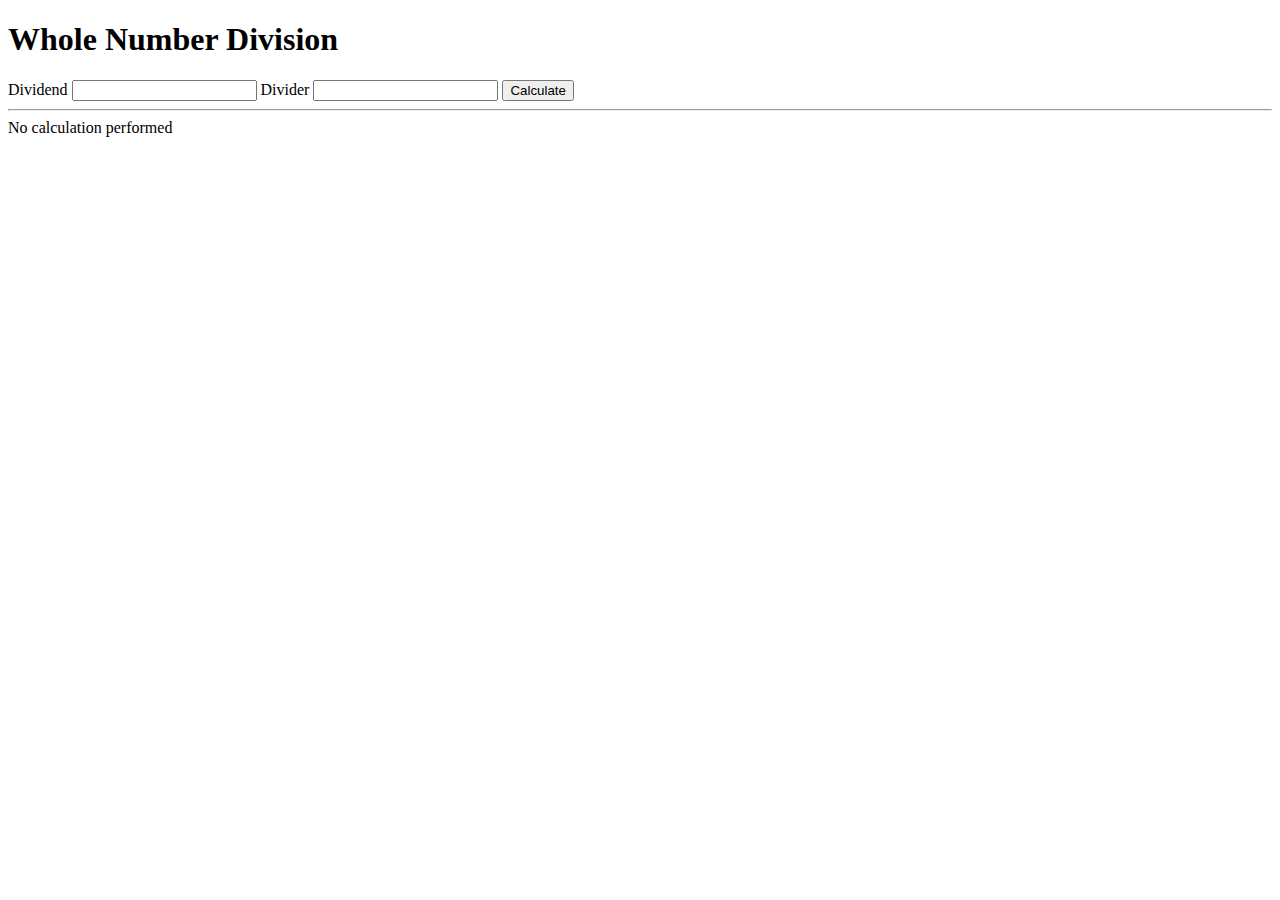
<file: DWA5/index.html>
<!DOCTYPE html>
<html lang="en">
  <head>
    <meta charset="UTF-8" />
    <meta http-equiv="X-UA-Compatible" content="IE=edge" />
    <meta name="viewport" content="width=device-width, initial-scale=1.0" />
    <title>Whole Number Division</title>
    <script src="./script.js" defer type="module"></script>
  </head>
  
  <body>
    <h1>Whole Number Division</h1>
    <form data-form="data-form">
      <label>
        <span>Dividend</span>
        <input name="dividend" />
      </label>
      <label>
        <span>Divider</span>
        <input name="divider" />
      </label>
      <button type="submit">Calculate</button>
    </form>
    <hr />
    <div data-result="data-result">No calculation performed</div>
    <!-- <div data-alert="alert"></div> -->
  </body>
</html>
</file>
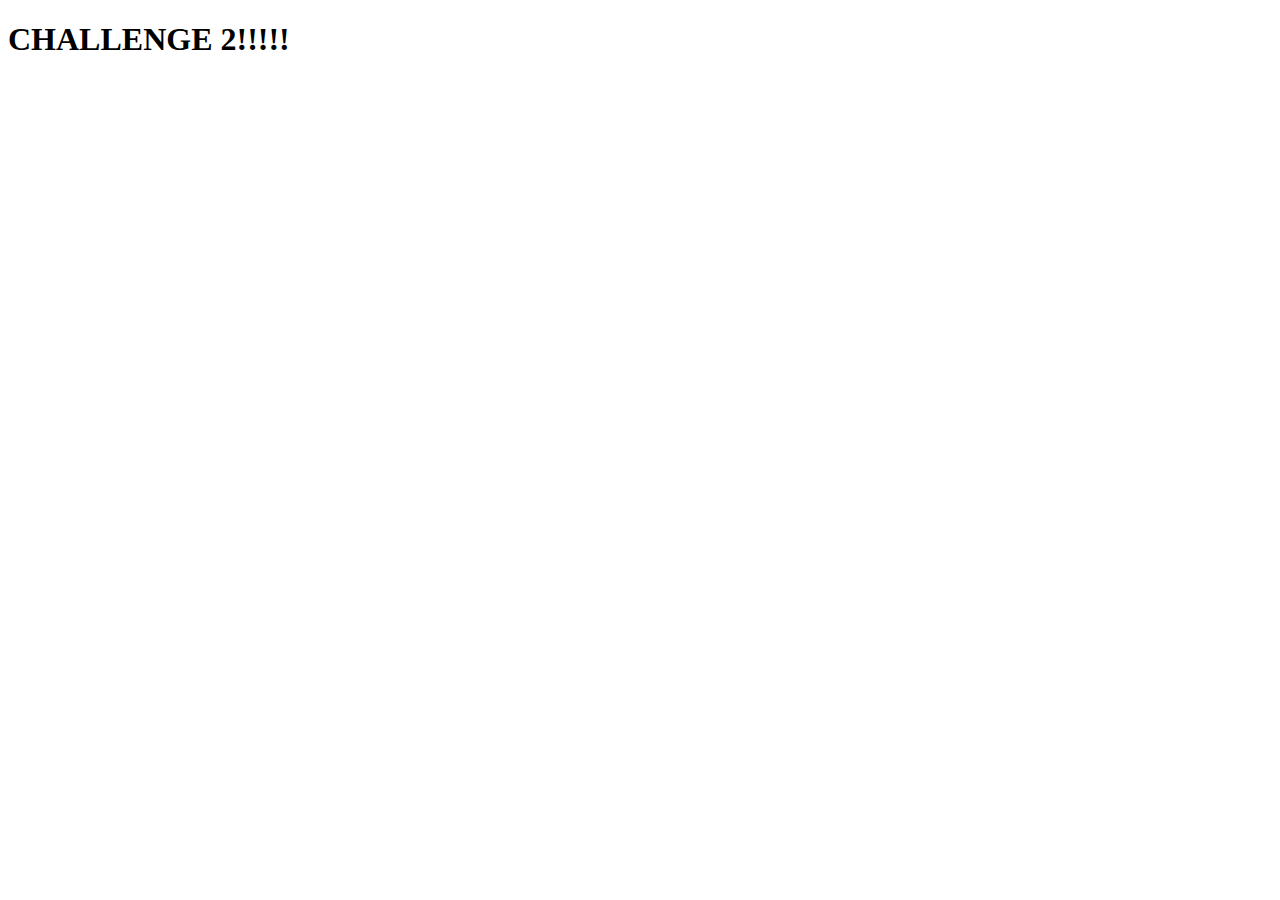
<file: DWA13/Challenge 2/index.html>
<!DOCTYPE html>
<html lang="en">
<head>
    <meta charset="UTF-8">
    <meta name="viewport" content="width=device-width, initial-scale=1.0">
    <title>challenge 2</title>
    <script src="./scripts.js" defer tye="module"></script>
</head>
<body>
   <h1>CHALLENGE 2!!!!!</h1> 
</body>
</html>
</file>
